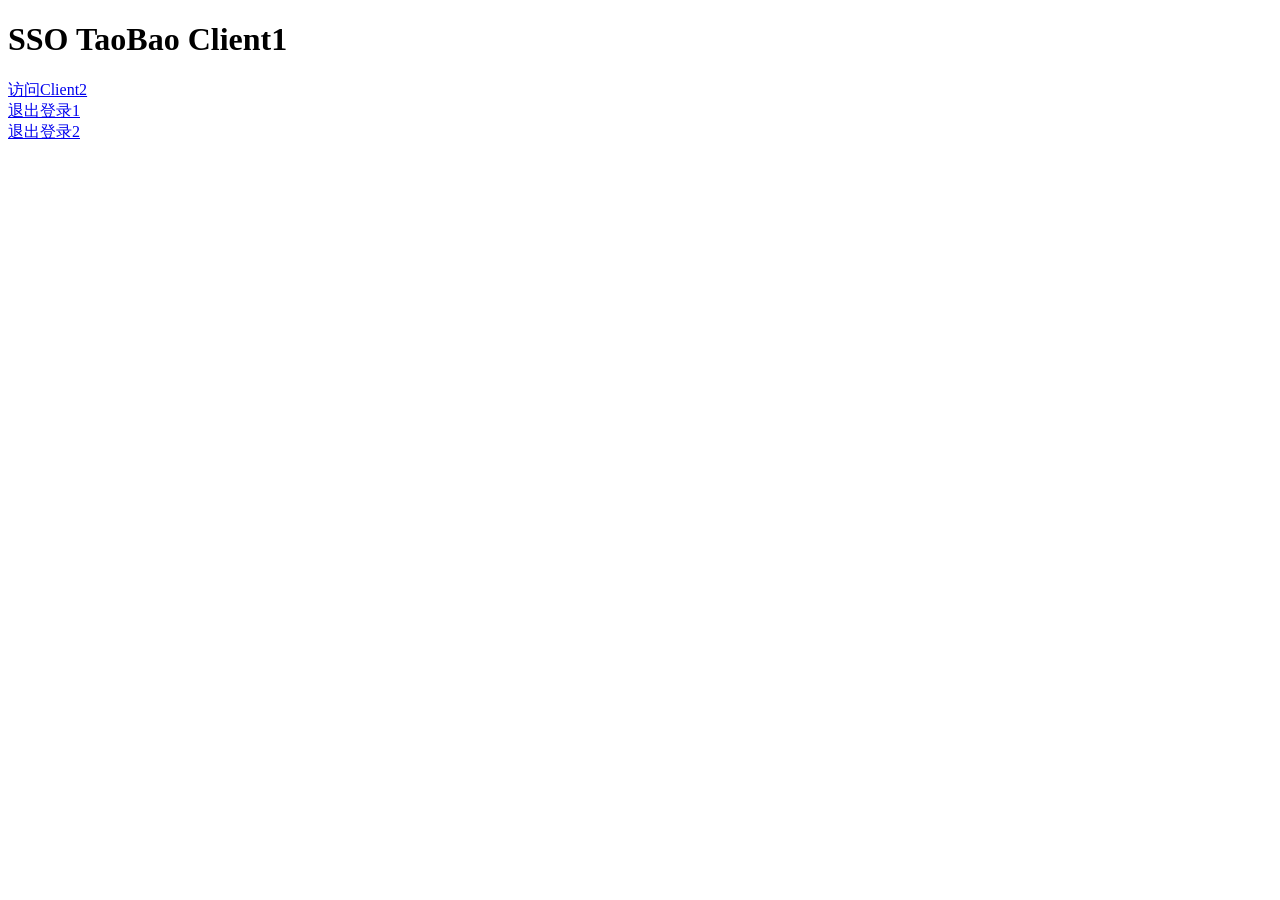
<file: spring-boot-security-oauth2-sso/sso-client1/src/main/resources/static/index.html>
<!DOCTYPE html>
<html lang="en">
<head>
    <meta charset="UTF-8">
    <title>SSO client1</title>
</head>
<body>
<h1>SSO TaoBao Client1</h1>
<div>
<a href="http://xxlssoclient2.com:8084/client2">访问Client2</a><br />
<a href="/logout">退出登录1</a><br />
<a href="http://demo.baomidou.com:8082/sso-server/exit">退出登录2</a>
</div>
</body>
</html>
</file>
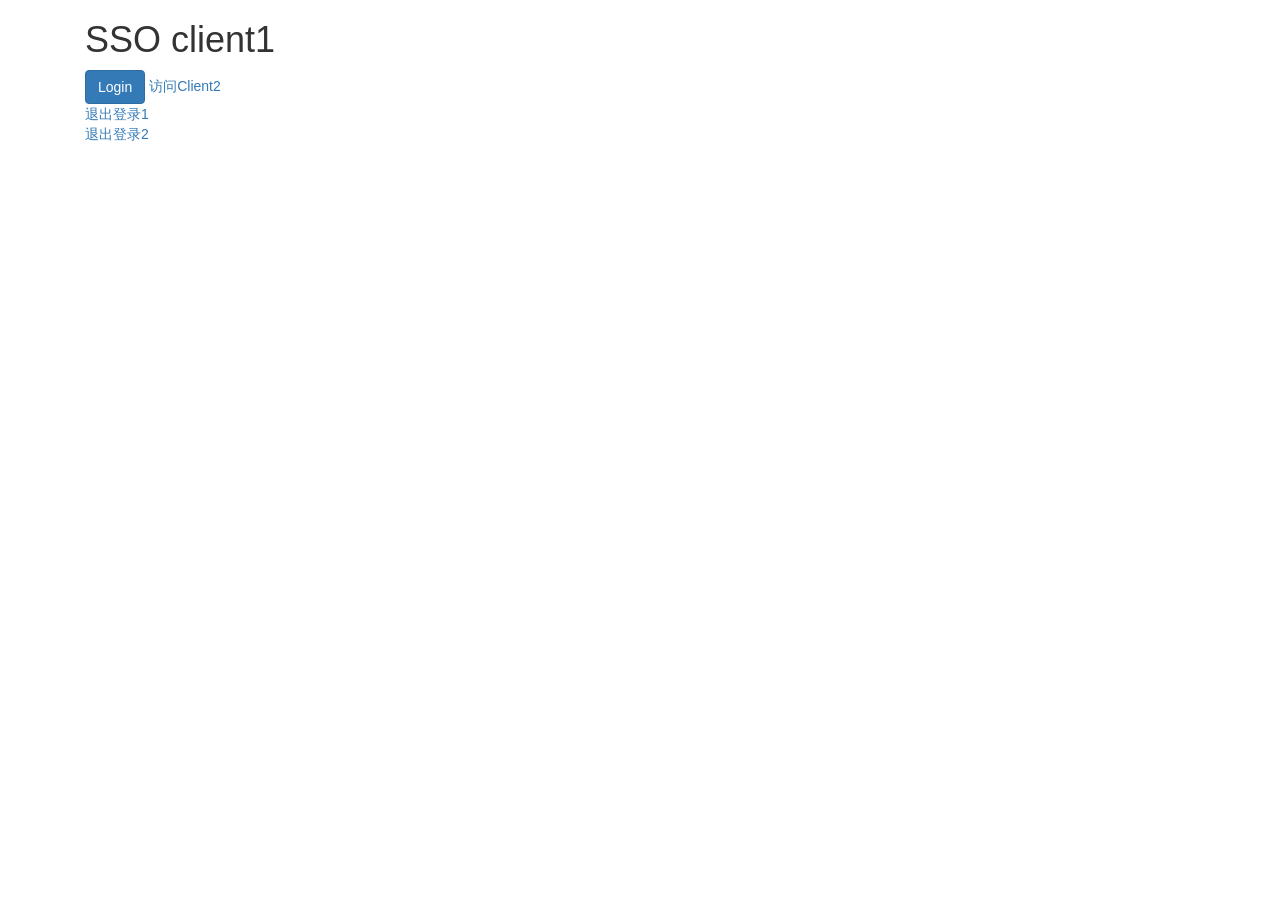
<file: spring-boot-security-oauth2-sso/sso-client1/src/main/resources/templates/index.html>
<!DOCTYPE html>
<html lang="en">
<head>
  <meta http-equiv="Content-Type" content="text/html; charset=utf-8"/>
  <title>SSO client1</title>
  <link rel="stylesheet"
        href="https://maxcdn.bootstrapcdn.com/bootstrap/3.3.2/css/bootstrap.min.css"/>
</head>

<body>
<div class="container">
  <div class="col-sm-12">
    <h1>SSO client1</h1>
    <a class="btn btn-primary" href="securedPage">Login</a>
    <a href="http://xxlssoclient2.com:8084/client2">访问Client2</a><br/>
    <a href="/logout">退出登录1</a><br/>
    <a href="http://demo.baomidou.com:8082/sso-server/exit">退出登录2</a>
  </div>
</div>
</body>
</html>
</file>
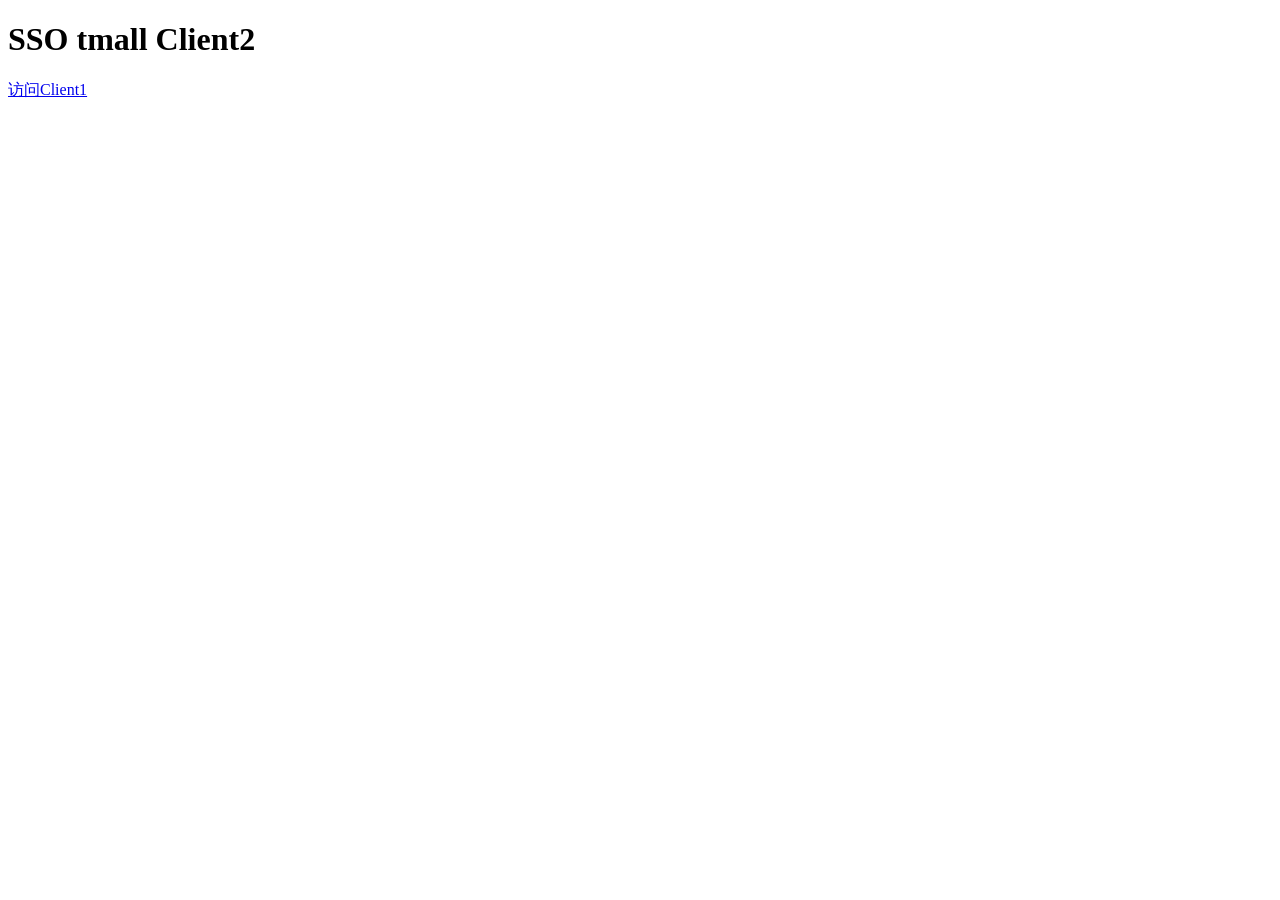
<file: spring-boot-security-oauth2-sso/sso-client2/src/main/resources/static/index.html>
<!DOCTYPE html>
<html lang="en">
<head>
    <meta charset="UTF-8">
    <title>SSO client2</title>
</head>
<body>
<h1>SSO tmall Client2</h1>
<a href="http://xxlssoclient1.com:8083/client1">访问Client1</a>
</body>
</html>
</file>
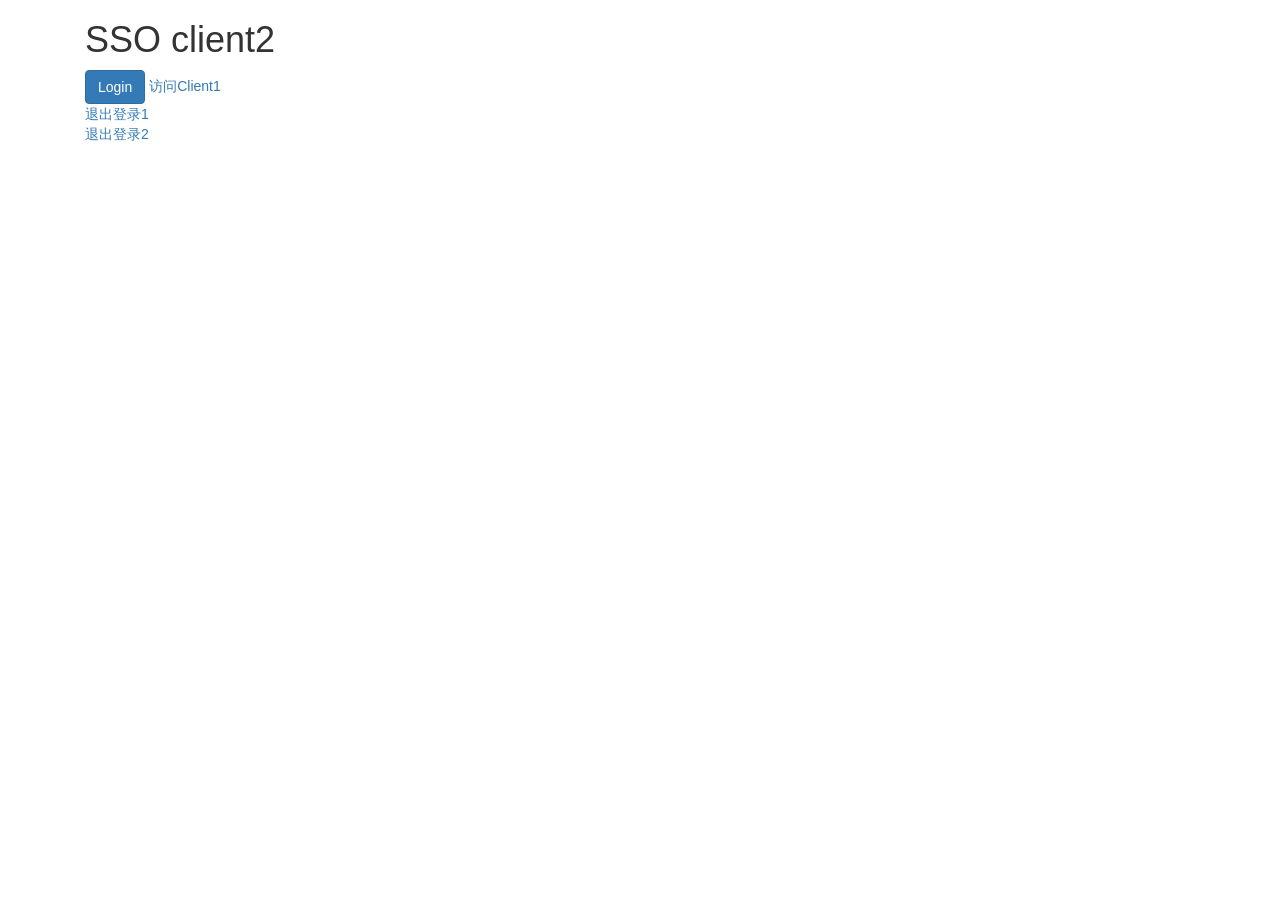
<file: spring-boot-security-oauth2-sso/sso-client2/src/main/resources/templates/index.html>
<!DOCTYPE html>
<html lang="en">
<head>
  <meta http-equiv="Content-Type" content="text/html; charset=utf-8"/>
  <title>SSO client2</title>
  <link rel="stylesheet"
        href="https://maxcdn.bootstrapcdn.com/bootstrap/3.3.2/css/bootstrap.min.css"/>
</head>

<body>
<div class="container">
  <div class="col-sm-12">
    <h1>SSO client2</h1>
    <a class="btn btn-primary" href="securedPage">Login</a>
    <a href="http://xxlssoclient1.com:8083/client1">访问Client1</a><br/>
    <a href="/logout">退出登录1</a><br/>
    <a href="http://demo.baomidou.com:8082/sso-server/exit">退出登录2</a>
  </div>
</div>
</body>
</html>
</file>
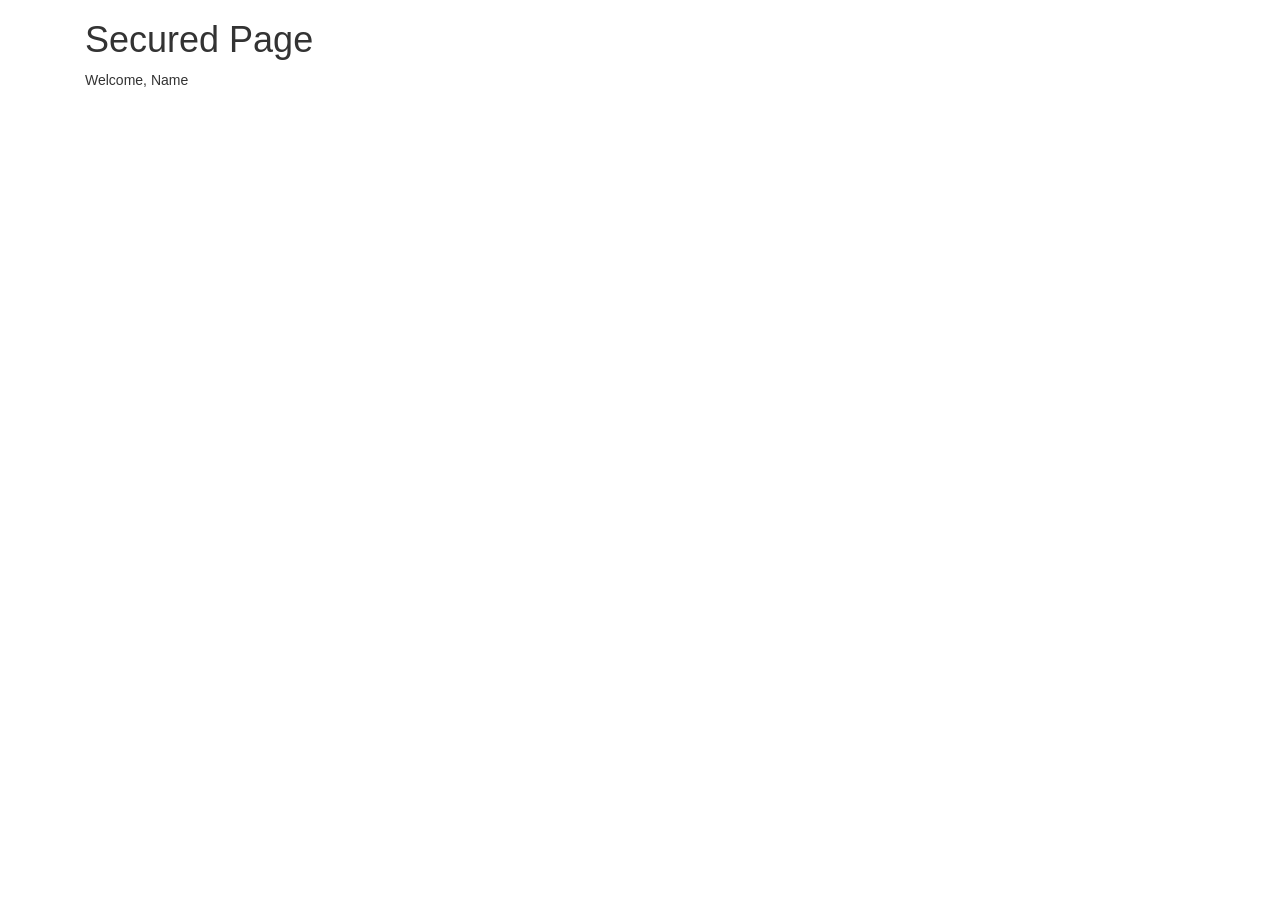
<file: spring-boot-security-oauth2-sso/sso-client1/src/main/resources/templates/securedPage.html>
<!DOCTYPE html>
<html lang="en" xmlns:th="http://www.w3.org/1999/xhtml">
<head>
  <meta http-equiv="Content-Type" content="text/html; charset=utf-8"/>
  <title>Spring Security SSO</title>
  <link rel="stylesheet"
        href="https://maxcdn.bootstrapcdn.com/bootstrap/3.3.2/css/bootstrap.min.css"/>
</head>

<body>
<div class="container">
  <div class="col-sm-12">
    <h1>Secured Page</h1>
    Welcome, <span th:text="${#authentication.name}">Name</span>
  </div>
</div>
</body>
</html>
</file>
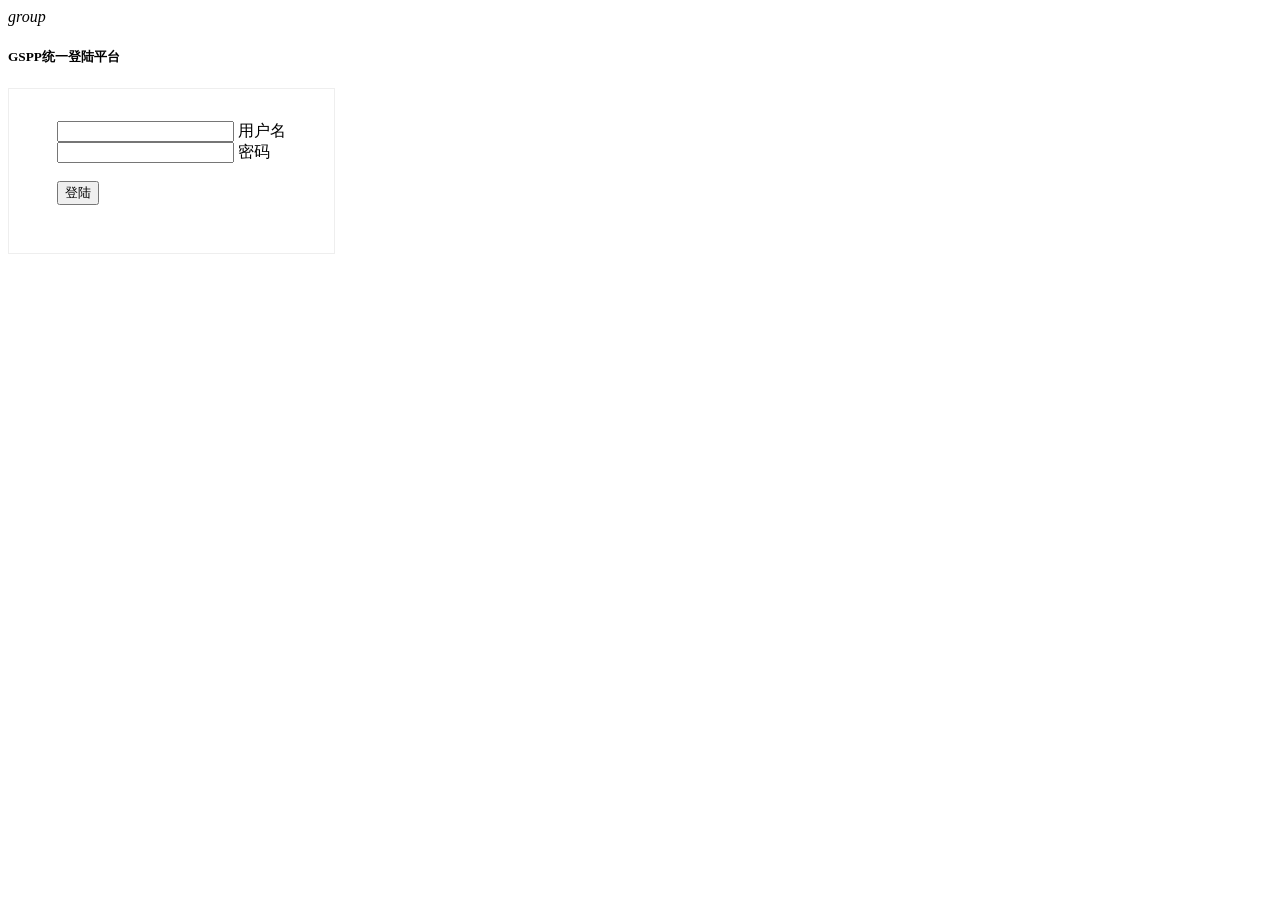
<file: spring-boot-security-oauth2-sso/sso-server/src/main/resources/templates/thymeleaf/login.html>
<!DOCTYPE html>
<html lang="en" xmlns="http://www.w3.org/1999/xhtml" xmlns:th="http://www.thymeleaf.org">
<head>
  <meta charset="UTF-8"/>
  <title>Oauth2 authserver</title>
  <link rel="stylesheet" type="text/css" th:href="@{/webjars/materializecss/0.100.2/css/materialize.min.css}"/>
  <link rel="stylesheet" type="text/css" th:href="@{/webjars/material-design-icons/3.0.1/material-icons.css}"/>

  <style>
    center {
      margin: auto;
      width: 60%;
    }

    body {
      display: flex;
      min-height: 100vh;
      flex-direction: column;
    }

    main {
      flex: 1 0 auto;
    }

    body {
      background: #fff;
    }

    .input-field input[type=date]:focus + label,
    .input-field input[type=text]:focus + label,
    .input-field input[type=email]:focus + label,
    .input-field input[type=password]:focus + label {
      color: #039be5;
    }

    .input-field input[type=date]:focus,
    .input-field input[type=text]:focus,
    .input-field input[type=email]:focus,
    .input-field input[type=password]:focus {
      border-bottom: 2px solid #039be5;
      box-shadow: none;
    }


    .alert {
      position: relative;
      padding: 0.75rem 1.25rem;
      margin-bottom: 1rem;
      border: 1px solid transparent;
      border-radius: 0.25rem;
    }

    .alert-danger {
      color: #721c24;
      background-color: #f8d7da;
      border-color: #f5c6cb;
    }

    .error-message {
      color: #a94442;
    }
  </style>
</head>
<body>
<div class="section"></div>
<main>
  <div class="center">
    <i class="large material-icons">group</i>
    <div class="section"></div>

    <h5 class="blue-text">GSPP统一登陆平台</h5>
    <div class="section"></div>

    <div class="container">
      <div class="row">
        <div class="z-depth-1 grey lighten-4 col s4 push-s4"
             style="display: inline-block; padding: 32px 48px 48px; border: 1px solid #EEE;">

          <form class="col s12" method="post" th:action="@{/authentication/form}">
            <div class='row'>
              <div class='col s12'/>
            </div>

            <div class='row'>
              <div class='input-field col s12'>
                <input class='validate' type='text' name='username' id='username' required="required"/>
                <label for='username'>用户名</label>
              </div>
            </div>

            <div class='row'>
              <div class='input-field col s12'>
                <input class='validate' type='password' name='password' id='password' required="required"/>
                <label for='password'>密码</label>
              </div>
            </div>

            <!--<p class="error-message"-->
               <!--th:each="error : ${#fields.errors('email')}"-->
               <!--th:text="${error}">Validation error-->
            <!--</p>-->

            <br/>
            <div class="center">
              <div class='row'>
                <button type='submit' name='btn_login' class='col s12 btn btn-large waves-effect blue'>
                  登陆
                </button>
              </div>
            </div>
          </form>
        </div>
      </div>
    </div>
  </div>
  <!--<div th:fragment="alert(error)" th:assert="${!#strings.isEmpty(error)}" class="alert alert-dismissable">-->
    <!--<button type="button" class="close" data-dismiss="alert" aria-hidden="true">&times;</button>-->
    <!--<span th:text="${error}">Test</span>-->
  <!--</div>-->
</main>

<script type="text/javascript" th:src="@{/webjars/jquery/3.3.1-1/jquery.min.js}"></script>
<script type="text/javascript" th:src="@{/webjars/materializecss/0.100.2/js/materialize.min.js}"></script>
</body>
</html>
</file>
